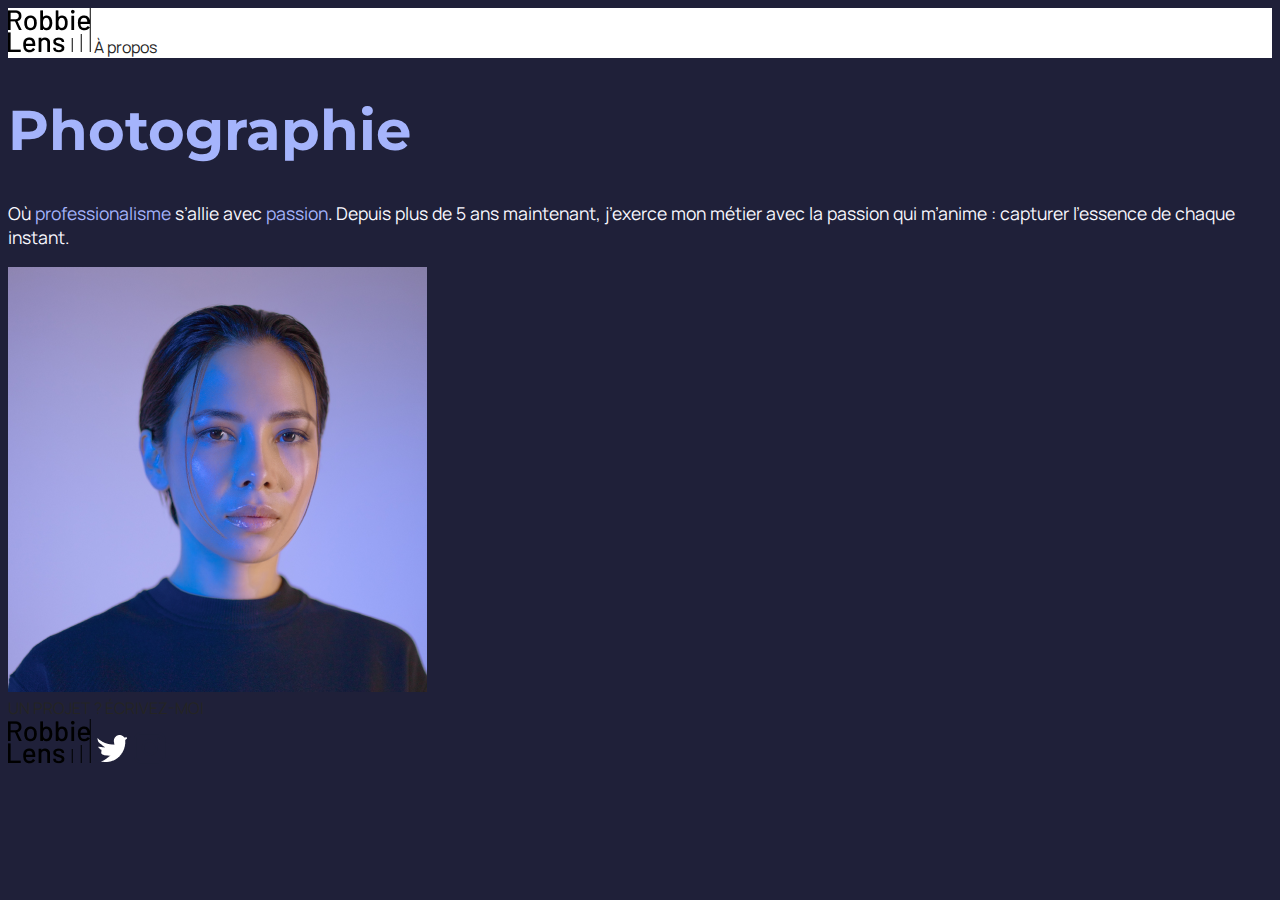
<file: index.html>
<!DOCTYPE html>
<html lang="fr">

<head>
    <meta charset="utf-8">
    <title>Accueil - Robbie Lens Photographie</title>
    <link href="style.css" rel="stylesheet">
    <link rel="preconnect" href="https://fonts.googleapis.com">
    <link rel="preconnect" href="https://fonts.gstatic.com" crossorigin>
    <link href="https://fonts.googleapis.com/css2?family=Manrope&family=Montserrat&display=swap" rel="stylesheet">
</head>

<body>
    <div class="entete">
        <img src="images/logo.png" alt="Logo Robbie Lens">
        <a href="a-propos.html">À propos</a>
    </div>
    <h1>Photographie</h1>
    <p>
        Où <em>professionalisme</em> s’allie avec <em>passion</em>. Depuis
        plus de 5 ans maintenant, j’exerce mon métier avec la passion
        qui m’anime : capturer l’essence de chaque instant.
    </p>
    <img src="images/robbie-lens.png" alt="Portrait avec effet de la photographe Robbie Lens" >
    <!-- Voici ici le nouvel élément ajouté 👇 -->
    <div>
        <a href=""class="cta">UN PROJET ? ÉCRIVEZ-MOI</a>
    </div>
    <div class="pied de page">
        <img src="images/logo.png" alt="Logo Robbie Lens" >
        <a target="_blank" href="https://twitter.com/"class="lien-icone">
            <img src="images/twitter.png" alt="Logo Twitter" >
        </a>
        <a target="_blank" href="https://www.instagram.com/" class="lien-icone">
            <img src="images/instagram.png" alt="Logo Instagram" >
        </a>
    </div>
</body>

</html>
</file>
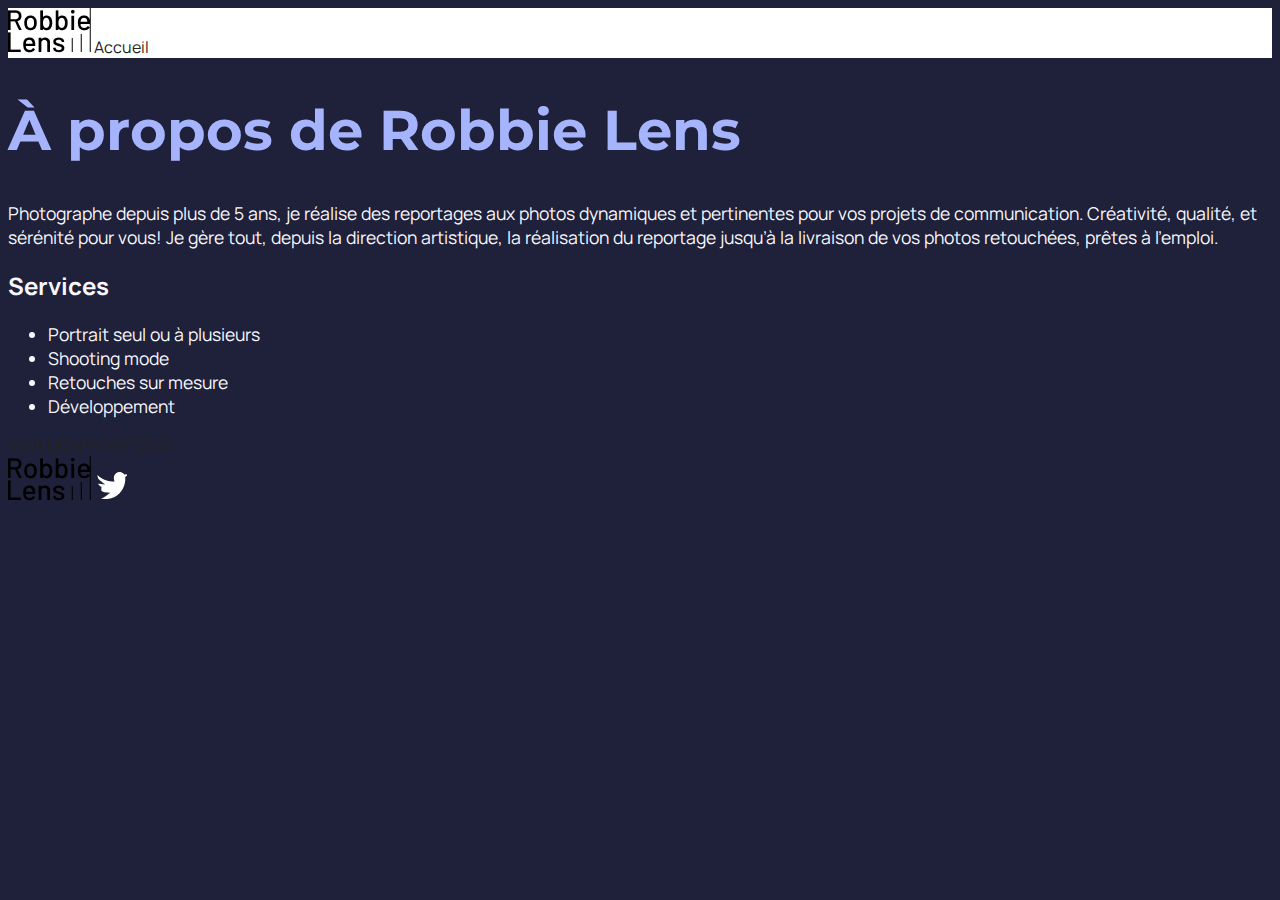
<file: a-propos.html>
<!DOCTYPE html>
<html lang="fr">

<head>
    <meta charset="utf-8" >
    <title>À propos - Robbie Lens Photographie</title>
    <link href="style.css" rel="stylesheet" >
    <link rel="preconnect" href="https://fonts.googleapis.com">
    <link rel="preconnect" href="https://fonts.gstatic.com" crossorigin>
    <link href="https://fonts.googleapis.com/css2?family=Manrope&family=Montserrat&display=swap" rel="stylesheet">
</head>

<body>
    <div class="entete">
        <a href="index.html"class="lien-icone">
            <img src="images/logo.png" alt="Logo Robbie Lens" >
        </a>
        <a href="index.html">Accueil</a>
    </div>
    <h1>À propos de Robbie Lens</h1>
    <div class="carre-contenu">
    <p>
        Photographe depuis plus de 5 ans, je réalise des reportages aux photos dynamiques et pertinentes pour vos
        projets de communication. Créativité, qualité, et sérénité pour vous! Je gère tout, depuis la direction
        artistique, la réalisation du reportage jusqu’à la livraison de vos photos retouchées, prêtes à l’emploi.
    </p>
    <h2>Services</h2>
    <ul>
        <li>Portrait seul ou à plusieurs</li>
        <li>Shooting mode</li>
        <li>Retouches sur mesure</li>
        <li>Développement</li>
    </ul>
    </div>
    <!-- Voici ici le nouvel élément ajouté 👇 -->
    <div>
        <a href=""class="cta">VOIR MON PORTFOLIO</a>
    </div>

    <div class="pied de page">
        <a href="index.html"class="lien-icone">
            <img src="images/logo.png" alt="Logo Robbie Lens" >
        </a>
        <a target="_blank" href="https://twitter.com/"class="lien-icone">
            <img src="images/twitter.png" alt="Logo Twitter" >
        </a>
        <a target="_blank" href="https://www.instagram.com/"class="lien-icone">
            <img src="images/instagram.png" alt="Logo Instagram" >
        </a>
    </div>
</body>

</html>
</file>
<file: style.css>
body {
    font-family: 'Manrope', sans-serif;
    font-size: 1em;
    background-color: #1F2039;
  }

  a {
    color: #242424;
    text-decoration: none;
  }
  
  em {
    color: #a5b4fc;
    font-style: normal;
  }
  
  h1 {
    font-size: 3.5em;
    color: #a5b4fc;
    font-family: 'Montserrat', sans-serif;
  }

  h2{
    color: #f9f8ff;
  }
  
  p,
  li {
    font-size: 1.1em;
    color: #f9f8ff
     }

  .entete,
  .pied-de-page {
    background-color: white;
  }

  .cta,{
    background: linear-gradient(#8e86b5, #acaeed);
    color: white;
    border-radius: 50px
  }

  .carre-contenu,{
    border-right: 1px  #8e86b5  solid;
    border-bottom: 1px  #8e86b5  solid;
  } 

  a:hover,{
    text-decoration: underline;
  }

  .cta:hover, {
    background:linear-gradient(#696484,#8788BA);
    text-decoration: none;
  }

  .lien-icone:hover, {
    opacity: 0,5;
  }
</file>
